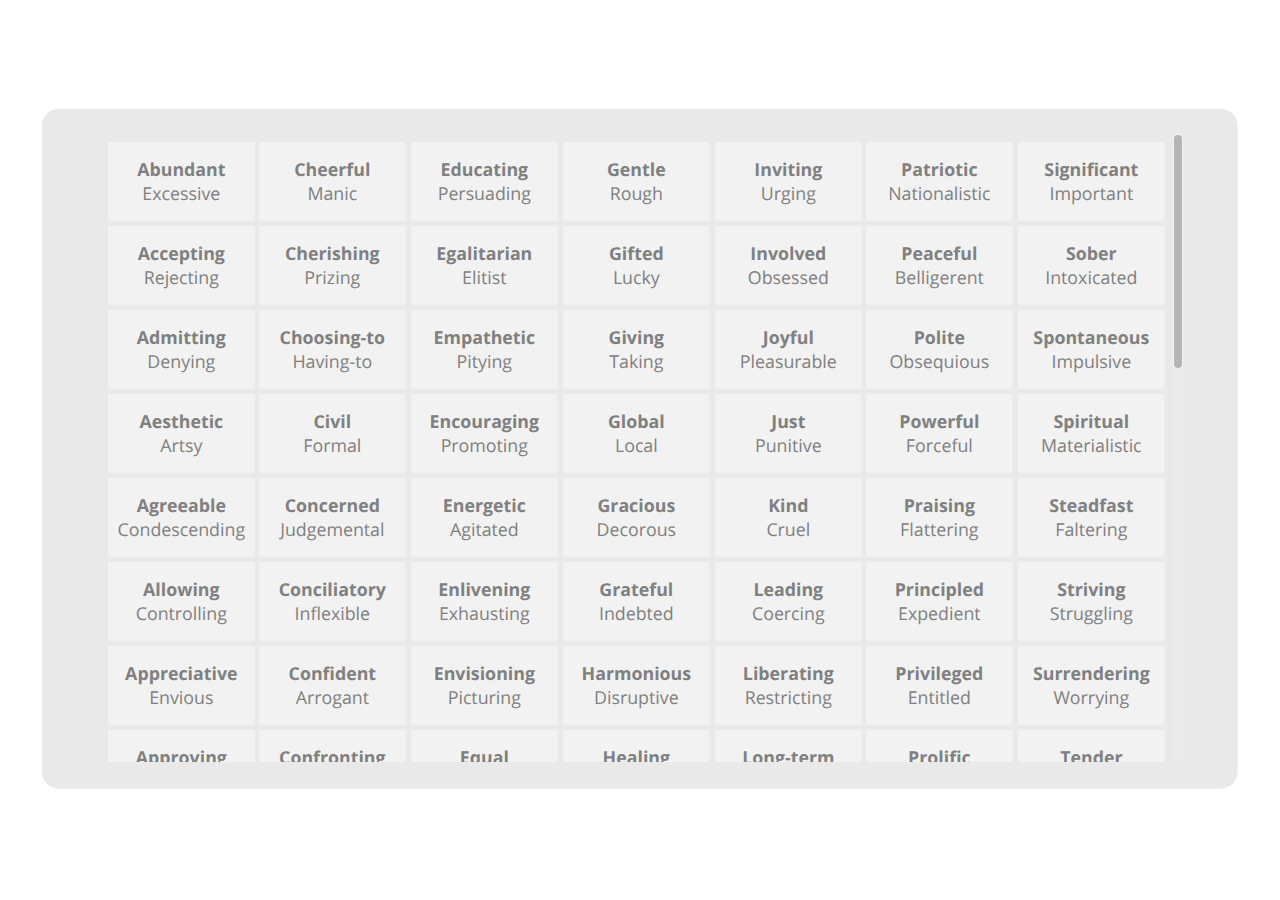
<file: index.html>
<!doctype html>
<html lang="en-US">
<head>
  <meta charset="utf-8">
  <!-- Created using Storyline 360 - http://www.articulate.com  -->
  <!-- version: 3.61.27106.0 -->
  <title>Pre-Assignment 1.4 - Exploring Power</title>
  <meta http-equiv="x-ua-compatible" content="IE=edge"/>
  <meta name="viewport" content="width=device-width,initial-scale=1,user-scalable=no,shrink-to-fit=no,minimal-ui"/>
  <meta name="apple-mobile-web-app-capable" content="yes"/>
  <style>
    html, body { height: 100%; padding: 0; margin: 0 }
    #app { height: 100%; width: 100%; }
  </style>
  
  <script>window.THREE = { };</script>
</head>
<body style="background: #FFFFFF" class="cs-HTML theme-unified">
  <!-- 360 -->
  <script>!function(e){var i=/iPhone/i,o=/iPod/i,n=/iPad/i,t=/(?=.*\bAndroid\b)(?=.*\bMobile\b)/i,d=/Android/i,s=/(?=.*\bAndroid\b)(?=.*\bSD4930UR\b)/i,b=/(?=.*\bAndroid\b)(?=.*\b(?:KFOT|KFTT|KFJWI|KFJWA|KFSOWI|KFTHWI|KFTHWA|KFAPWI|KFAPWA|KFARWI|KFASWI|KFSAWI|KFSAWA)\b)/i,r=/IEMobile/i,h=/(?=.*\bWindows\b)(?=.*\bARM\b)/i,a=/BlackBerry/i,l=/BB10/i,p=/Opera Mini/i,f=/(CriOS|Chrome)(?=.*\bMobile\b)/i,u=/(?=.*\bFirefox\b)(?=.*\bMobile\b)/i,c=new RegExp("(?:Nexus 7|BNTV250|Kindle Fire|Silk|GT-P1000)","i"),w=function(e,i){return e.test(i)},A=function(e){var A=e||navigator.userAgent,v=A.split("[FBAN");if(void 0!==v[1]&&(A=v[0]),this.apple={phone:w(i,A),ipod:w(o,A),tablet:!w(i,A)&&w(n,A),device:w(i,A)||w(o,A)||w(n,A)},this.amazon={phone:w(s,A),tablet:!w(s,A)&&w(b,A),device:w(s,A)||w(b,A)},this.android={phone:w(s,A)||w(t,A),tablet:!w(s,A)&&!w(t,A)&&(w(b,A)||w(d,A)),device:w(s,A)||w(b,A)||w(t,A)||w(d,A)},this.windows={phone:w(r,A),tablet:w(h,A),device:w(r,A)||w(h,A)},this.other={blackberry:w(a,A),blackberry10:w(l,A),opera:w(p,A),firefox:w(u,A),chrome:w(f,A),device:w(a,A)||w(l,A)||w(p,A)||w(u,A)||w(f,A)},this.seven_inch=w(c,A),this.any=this.apple.device||this.android.device||this.windows.device||this.other.device||this.seven_inch,this.phone=this.apple.phone||this.android.phone||this.windows.phone,this.tablet=this.apple.tablet||this.android.tablet||this.windows.tablet,"undefined"==typeof window)return this},v=function(){var e=new A;return e.Class=A,e};"undefined"!=typeof module&&module.exports&&"undefined"==typeof window?module.exports=A:"undefined"!=typeof module&&module.exports&&"undefined"!=typeof window?module.exports=v():"function"==typeof define&&define.amd?define("isMobile",[],e.isMobile=v()):e.isMobile=v()}(this);
    window.isMobile.apple.tablet = window.isMobile.apple.tablet ||
      (navigator.platform === 'MacIntel' && navigator.maxTouchPoints > 1);
    window.isMobile.apple.device = window.isMobile.apple.device || window.isMobile.apple.tablet;
    window.isMobile.tablet = window.isMobile.tablet || window.isMobile.apple.tablet;
    window.isMobile.any = window.isMobile.any || window.isMobile.apple.tablet;
  </script>

  <div id="focus-sink" tabindex="-1"></div>

  <div id="preso"></div>
  <script>
    window.DS = {};
    window.globals = {
      DATA_PATH_BASE: '',
      HAS_FRAME: true,
      HAS_SLIDE: true,

      lmsPresent: false,
      tinCanPresent: false,
      cmi5Present: false,
      aoSupport: false,
      scale: 'noscale',
      captureRc: false,
      browserSize: 'optimal',
      bgColor: '#FFFFFF',
      features: 'InsertSvgPicture,MultipleQuizTracking',
      themeName: 'unified',
      preloaderColor: '#8C8C8C',
      suppressAnalytics: false,
      productChannel: 'stable',
      publishSource: 'storyline',
      aid: 'aid|c28724f3-2ea8-489e-8b93-d54a4658a6c7',
      cid: '68a78617-a576-436e-9b64-c0e8eed7831b',
      playerVersion: '3.61.27106.0',
      maxIosVideoElements: 10,

      
      parseParams: function(qs) {
        if (window.globals.parsedParams != null) {
          return window.globals.parsedParams;
        }
        qs = (qs || window.location.search.substr(1)).split('+').join(' ');
        var params = {},
            tokens,
            re = /[?&]?([^=]+)=([^&]*)/g;

        while (tokens = re.exec(qs)) {
          params[decodeURIComponent(tokens[1]).trim()] =
            decodeURIComponent(tokens[2]).trim();
        }
        window.globals.parsedParams = params;
        return params;
      }

    };

    (function() {

      var classTypes = [ 'desktop', 'mobile', 'phone', 'tablet' ];

      var addDeviceClasses = function(prefix, testObj) {
        var curr, i;
        for (i = 0; i < classTypes.length; i++) {
          curr = classTypes[i];
          if (testObj[curr]) {
            document.body.classList.add(prefix + curr);
          }
        }
      };

      var params = window.globals.parseParams(),
          isDevicePreview = params.devicepreview === '1',
          isPhoneOverride = params.deviceType === 'phone' || (isDevicePreview && params.phone == '1'),
          isTabletOverride = (params.deviceType === 'tablet' || isDevicePreview) && !isPhoneOverride,
          isMobileOverride = isPhoneOverride || isTabletOverride;

      var deviceView = {
        desktop: !window.isMobile.any && !isMobileOverride,
        mobile: window.isMobile.any || isMobileOverride,
        phone: isPhoneOverride || (window.isMobile.phone && !isTabletOverride),
        tablet: isTabletOverride || window.isMobile.tablet
      };

      window.globals.deviceView = deviceView;
      window.isMobile.desktop = !window.isMobile.any;
      window.isMobile.mobile = window.isMobile.any;

      addDeviceClasses('view-', deviceView);

    })();
  </script>
  
  <script src='story_content/user.js' type=text/javascript></script>
  <div class="slide-loader"></div>

  <script>
    var doc = document, loader = doc.body.querySelector('.slide-loader'); [ 1, 2, 3 ].forEach(function(n) { var d = doc.createElement('div'); d.style.backgroundColor = window.globals.preloaderColor; d.classList.add('mobile-loader-dot'); d.classList.add('dot' + n); loader.appendChild(d); });
  </script>

  <div class="mobile-load-title-overlay" style="display: none">
    <div class="mobile-load-title">Pre-Assignment 1.4 - Exploring Power</div>
  </div>

  <div class="mobile-chrome-warning"></div>

  <script>
    
    if (window.autoSpider && window.vInterfaceObject) {
      document.querySelector('.mobile-load-title-overlay').style.display = 'none';
    }
  </script>

  

  <link rel="stylesheet" href="html5/data/css/output.min.css" data-noprefix/>
</body>
<script src="html5/lib/scripts/bootstrapper.min.js"></script>
</html>
</file>
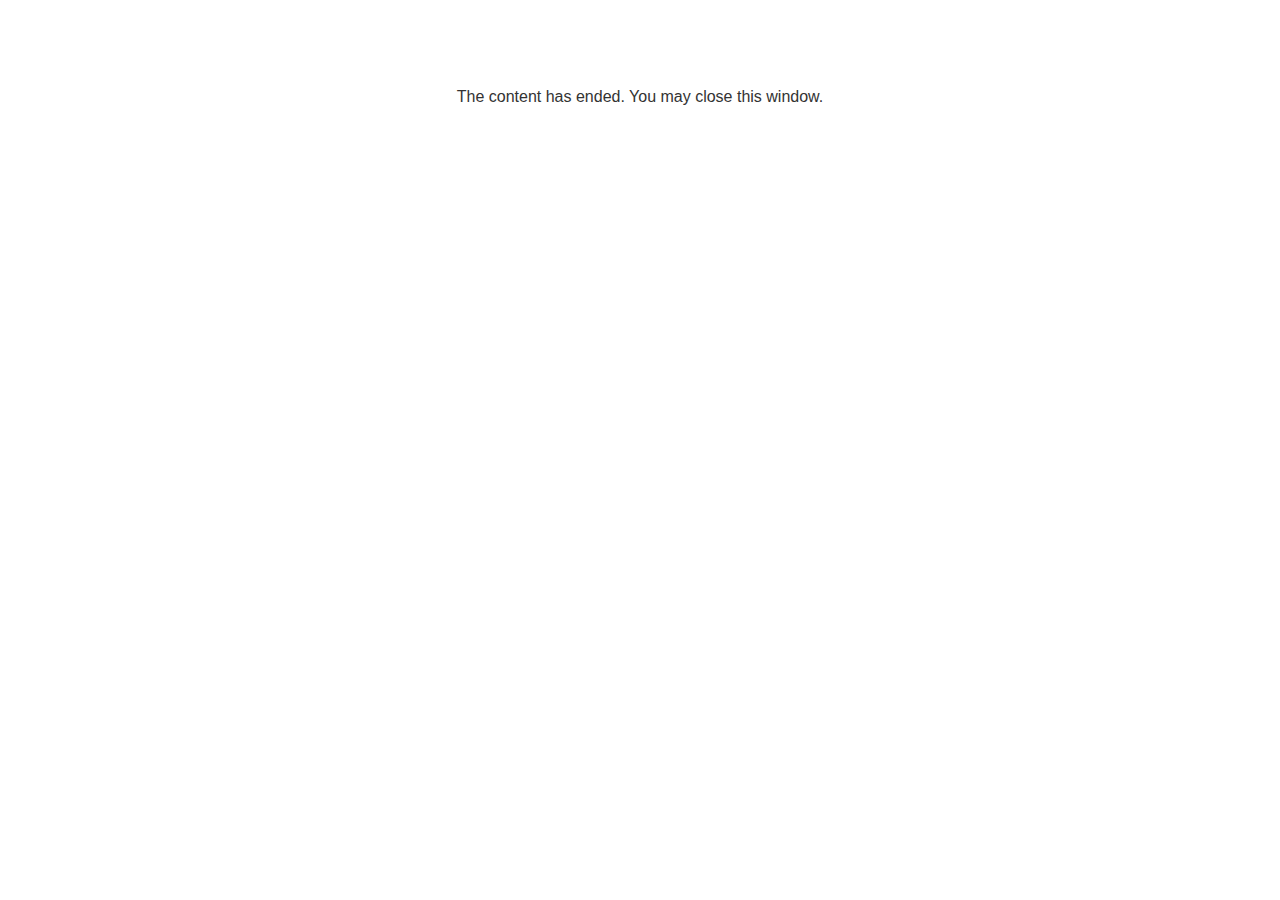
<file: lms/goodbye.html>
<!doctype html>
<html>
<body style="background-color: #ffffff;">

<p role="alert" style="color: #333333;font-family: Lato, articulate, tahoma, arial;font-size: medium;text-align: center;">
<br><br><br><br>
The content has ended. You may close this window.
</p>

</body>
</html>
</file>
<file: html5/data/css/output.min.css>
@font-face {
  font-family: 'LatoBold Charset1_ BoldADA38478';
  src: url('[data-uri]');
  font-style: normal;
  font-weight: normal;
}
@font-face {
  font-family: 'Lato Charset1_ 6JjLVLEB0E9F5D7C';
  src: url('[data-uri]');
  font-style: normal;
  font-weight: normal;
}
@font-face {
  font-family: 'Open SansBold CharsBold3E2DCC4C';
  src: url('[data-uri]');
  font-style: normal;
  font-weight: normal;
}
@font-face {
  font-family: 'Open Sans Charset1_ 5wqD22DADB9';
  src: url('[data-uri]');
  font-style: normal;
  font-weight: normal;
}
@font-face {
  font-family: 'Open Sans Charset0_v9TY33EDE6F2';
  src: url('[data-uri]');
  font-style: normal;
  font-weight: normal;
}
@font-face {
  font-family: 'Open SansBold CharsBoldE47A47C6';
  src: url('[data-uri]');
  font-style: normal;
  font-weight: normal;
}
.cs-HTML {
  background: rgba(255, 255, 255, 1);
}
.cs-npnxnanbnsnfns00000000001 .cs-infopanel  {
  box-shadow: 0 1px 0 rgba(0, 0, 0, 0);
  background: rgba(255, 255, 255, 1);
}
.cs-npnxnanbnsnfns00000000001 .cs-infopanel .cs-link {
  color: rgba(88, 88, 88, 1);
}
.cs-npnxnanbnsnfns00000000001 .cs-infopanel .cs-link:hover {
  color: rgba(255, 255, 255, 1);
}
.cs-npnxnanbnsnfns00000000001 .cs-infopanel .cs-name {
  color: rgba(68, 68, 68, 1);
}
.cs-npnxnanbnsnfns00000000001 .cs-infopanel .cs-title {
  color: rgba(153, 153, 153, 1);
}
.cs-npnxnanbnsnfns00000000001 .cs-infopanelpopup  {
  box-shadow: 0 1px 0 rgba(0, 0, 0, 0);
  background: rgba(0, 0, 0, 0);
}
.cs-npnxnanbnsnfns00000000001 .cs-infopanelpopup .cs-link {
  color: rgba(255, 0, 0, 1);
}
.cs-npnxnanbnsnfns00000000001 .cs-infopanelpopup .cs-link:hover {
  color: rgba(255, 255, 255, 1);
}
.cs-npnxnanbnsnfns00000000001 .cs-infopanelpopup .cs-name {
  color: rgba(255, 255, 255, 1);
}
.cs-npnxnanbnsnfns00000000001 .cs-infopanelpopup .cs-bio {
  color: rgba(88, 88, 88, 1);
}
.cs-npnxnanbnsnfns00000000001 .cs-timer  {
  color: rgba(88, 88, 88, 1);
}
.cs-npnxnanbnsnfns00000000001 .cs-duration stop:first-child {
  stop-color: rgba(220, 220, 220, 1);
}
.cs-npnxnanbnsnfns00000000001 .cs-duration stop:last-child {
  stop-color: rgba(220, 220, 220, 1);
}
.cs-npnxnanbnsnfns00000000001 .cs-elapsed stop:first-child {
  stop-color: rgba(254, 227, 71, 1);
}
.cs-npnxnanbnsnfns00000000001 .cs-elapsed stop:last-child {
  stop-color: rgba(254, 227, 71, 1);
}
.cs-npnxnanbnsnfns00000000001 .cs-timer .cs-pie .cs-innerstroke {
  stroke: rgba(199, 199, 199, 1);
}
.cs-npnxnanbnsnfns00000000001 .cs-timer .cs-pie .cs-innerborder {
  stroke: rgba(255, 255, 255, 1);
}
.cs-npnxnanbnsnfns00000000001 .cs-window  {
  box-shadow: 0 8px 5px rgba(0, 0, 0, 0.2);
  border-color: rgba(49, 99, 0, 1);
  background: rgba(250, 250, 250, 1);
  color: rgba(70, 70, 70, 1);
}
.cs-npnxnanbnsnfns00000000001 .cs-window .cs-diva {
  border-color: rgba(0, 0, 0, 0);
}
.cs-npnxnanbnsnfns00000000001 .cs-window .cs-divb {
  border-color: rgba(0, 0, 0, 0);
}
.cs-npnxnanbnsnfns00000000001 .cs-editor .cs-editor-slide {
  color: rgba(255, 255, 255, 1);
}
.cs-npnxnanbnsnfns00000000001 .cs-editor .cs-editor-html {
  color: rgba(70, 70, 70, 1);
}
.cs-npnxnanbnsnfns00000000001 .cs-editor .cs-editor-button {
  text-shadow: 0 1px 0 rgba(0, 0, 0, 0);
  color: rgba(255, 255, 255, 1);
  border-color: rgba(33, 68, 0, 1);
  background: rgba(60, 124, 0, 1);
}
.cs-npnxnanbnsnfns00000000001 .cs-editor .cs-editor-button:hover {
  background: rgba(66, 142, 0, 1);
}
.cs-npnxnanbnsnfns00000000001 .cs-editor .cs-editor-button:active {
  background: rgba(46, 93, 0, 1);
}
.cs-npnxnanbnsnfns00000000001 .cs-listitem  {
  color: rgba(70, 70, 70, 1);
  border-color: none;
  border: 1px solid transparent;
}
.cs-npnxnanbnsnfns00000000001 .cs-listitem:hover {
  background: rgba(0, 0, 0, 0.05);
  border-color: rgba(142, 143, 142, 1) !important;
  border-width: 1px;
  border-radius: 2px;
  border-style: solid;
  box-sizing: border-box;
}
.cs-npnxnanbnsnfns00000000001 .cs-listitem.hover {
  background: rgba(0, 0, 0, 0.05);
  border-color: rgba(142, 143, 142, 1) !important;
  border-width: 1px;
  border-radius: 2px;
  border-style: solid;
  box-sizing: border-box;
}
.cs-npnxnanbnsnfns00000000001 .cs-glossary  {
  color: rgba(70, 70, 70, 1);
}
.cs-npnxnanbnsnfns00000000001 .cs-glossary .cs-scrolling-panel {
  background: rgba(0, 0, 0, 0);
}
.cs-npnxnanbnsnfns00000000001 .cs-glossary .cs-term.cs-selected .cs-choice-list-trigger {
  color: rgba(255, 255, 255, 1);
  background: rgba(255, 255, 255, 1);
}
.cs-npnxnanbnsnfns00000000001 .cs-glossary .cs-term.cs-selected .cs-choice-list-trigger:focus {
  color: rgba(255, 255, 255, 1);
  background: rgba(255, 255, 255, 1);
}
.cs-npnxnanbnsnfns00000000001 .cs-glossary .cs-term:hover .cs-choice-list-trigger {
  background: rgba(70, 70, 70, 1);
}
.cs-npnxnanbnsnfns00000000001 .cs-glossary .cs-term.hover .cs-choice-list-trigger {
  background: rgba(70, 70, 70, 1);
}
.cs-npnxnanbnsnfns00000000001 .cs-glossary .cs-term .cs-choice-list-trigger:focus {
  background: rgba(70, 70, 70, 1);
}
.cs-npnxnanbnsnfns00000000001 .cs-glossary .cs-diva {
  border-color: rgba(0, 0, 0, 0);
}
.cs-npnxnanbnsnfns00000000001 .cs-glossary .cs-divb {
  border-color: rgba(0, 0, 0, 0);
}
.cs-npnxnanbnsnfns00000000001 .cs-glossary .cs-divc {
  border-color: rgba(0, 0, 0, 0);
}
.cs-npnxnanbnsnfns00000000001 .cs-glossary .cs-heading {
  color: rgba(44, 47, 48, 1);
  font-weight: 700;
}
.note-content p span {
  color: rgba(70, 70, 70, 1);
  line-height: 1.4em;
  font-size: 103.769%;
}
.cs-npnxnanbnsnfns00000000001 .cs-resource .cs-separator {
  border-color: rgba(0, 0, 0, 0);
}
.cs-npnxnanbnsnfns00000000001 .cs-outline  {
  color: rgba(45, 45, 45, 1);
}
.cs-npnxnanbnsnfns00000000001 .cs-outline .cs-diva {
  border-color: rgba(0, 0, 0, 0);
}
.cs-npnxnanbnsnfns00000000001 .cs-outline .cs-divb {
  border-color: rgba(0, 0, 0, 0);
}
.cs-npnxnanbnsnfns00000000001 .cs-outline .cs-divc {
  border-color: rgba(0, 0, 0, 0);
}
.cs-npnxnanbnsnfns00000000001 .cs-outline .cs-search-filter:hover {
  color: rgba(0, 0, 0, 0);
}
.cs-npnxnanbnsnfns00000000001 .cs-outline .cs-search-filter.hover {
  color: rgba(0, 0, 0, 0);
}
.cs-npnxnanbnsnfns00000000001 .cs-transcript  {
  color: rgba(255, 255, 255, 1);
}
.cs-npnxnanbnsnfns00000000001 .cs-transcript .cs-div {
  border-color: rgba(0, 0, 0, 0);
}
.cs-npnxnanbnsnfns00000000001 .cs-tabs:not(.topmenu-item) {
  color: rgba(39, 43, 44, 1);
}
.cs-npnxnanbnsnfns00000000001 .cs-tabs .cs-inner-button:not(.topmenu-item) {
  text-shadow: 0 1px 0 rgba(0, 0, 0, 0);
}
.cs-npnxnanbnsnfns00000000001 .cs-tabs:hover:not(.topmenu-item) {
  color: rgba(39, 43, 44, 1);
}
.cs-npnxnanbnsnfns00000000001 .cs-tabs.cs-selected {
  background: rgba(0, 0, 0, 0);
  color: rgba(39, 43, 44, 1);
}
.cs-npnxnanbnsnfns00000000001 .cs-seekcontrol  {
  background: rgba(0, 0, 0, 0);
  border-color: rgba(0, 0, 0, 0);
}
.cs-npnxnanbnsnfns00000000001 .cs-seekcontrol .cs-button:hover .cs-icon {
  fill: rgba(255, 255, 255, 1);
}
.cs-npnxnanbnsnfns00000000001 .cs-seekcontrol .cs-button.hover .cs-icon {
  fill: rgba(255, 255, 255, 1);
}
.cs-npnxnanbnsnfns00000000001 .cs-seekcontrol .cs-button .cs-icon-shadow {
  fill: rgba(0, 0, 0, 0);
}
.cs-npnxnanbnsnfns00000000001 .cs-seekcontrol .cs-button .cs-icon {
  fill: rgba(140, 140, 140, 1);
}
.cs-npnxnanbnsnfns00000000001 .cs-seekcontrol .cs-seek .cs-fill {
  background: rgba(255, 255, 255, 0.6);
}
.cs-npnxnanbnsnfns00000000001 .cs-seekcontrol .cs-seek {
  background: rgba(142, 143, 142, 1);
  border-color: rgba(0, 0, 0, 0);
}
.cs-npnxnanbnsnfns00000000001 .cs-searchinput .cs-input {
  color: rgba(70, 70, 70, 1);
  border-color: rgba(0, 0, 0, 0);
  background: rgba(0, 0, 0, 0.05);
}
.cs-npnxnanbnsnfns00000000001 .cs-searchinput .cs-input:focus {
  color: rgba(44, 47, 48, 1);
  background: rgba(41, 41, 41, 1);
}
.cs-npnxnanbnsnfns00000000001 .cs-searchinput .cs-input:hover {
  box-shadow: inset 0 0 1px 0 rgba(69, 126, 19, 0);
}
.cs-npnxnanbnsnfns00000000001 .cs-searchinput .cs-input.hover {
  box-shadow: inset 0 0 1px 0 rgba(69, 126, 19, 0);
}
.cs-npnxnanbnsnfns00000000001 .cs-searchinput .cs-button .cs-icon {
  fill: rgba(88, 88, 88, 1);
}
.cs-npnxnanbnsnfns00000000001 .cs-searchinput .cs-button:hover {
  fill: rgba(63, 133, 0, 1);
}
.cs-npnxnanbnsnfns00000000001 .cs-searchinput .cs-button.hover {
  fill: rgba(63, 133, 0, 1);
}
.cs-npnxnanbnsnfns00000000001 .cs-menu  {
  box-shadow: 0 1px 0 rgba(0, 0, 0, 0);
  background: rgba(250, 250, 250, 1);
}
.cs-npnxnanbnsnfns00000000001 .cs-topmenu-item.active .cs-tab {
  background: rgba(250, 250, 250, 1);
}
.cs-npnxnanbnsnfns00000000001 .cs-logo  {
  box-shadow: 0 1px 0 rgba(37, 75, 0, 1);
  background: rgba(255, 255, 255, 0);
}
.cs-npnxnanbnsnfns00000000001 .cs-checkbox  {
  color: rgba(255, 255, 255, 1);
}
.cs-npnxnanbnsnfns00000000001 .cs-checkbox:hover {
  border-color: rgba(175, 221, 130, 1);
}
.cs-npnxnanbnsnfns00000000001 .cs-checkbox.hover {
  border-color: rgba(175, 221, 130, 1);
}
.cs-npnxnanbnsnfns00000000001 .cs-checkbox .cs-box {
  color: rgba(255, 255, 255, 1);
  border-color: rgba(42, 83, 0, 1);
}
.cs-npnxnanbnsnfns00000000001 .cs-checkbox .cs-box:checked::after {
  color: rgba(43, 196, 0, 1);
}
.cs-npnxnanbnsnfns00000000001 .cs-button  {
  text-shadow: 0 1px 0 rgba(0, 0, 0, 0);
  color: rgba(88, 88, 88, 1);
  border-color: rgba(0, 0, 0, 0);
  background: rgba(0, 0, 0, 0);
  box-shadow: 0 1px 0 rgba(0, 0, 0, 0);
}
.cs-npnxnanbnsnfns00000000001 .cs-button .cs-icon {
  fill: rgba(88, 88, 88, 1);
}
.cs-npnxnanbnsnfns00000000001 .cs-button .cs-icon-shadow {
  fill: rgba(0, 0, 0, 0);
}
.cs-npnxnanbnsnfns00000000001 .cs-button:hover {
  background: rgba(39, 43, 44, 1);
}
.cs-npnxnanbnsnfns00000000001 .cs-button.hover {
  background: rgba(39, 43, 44, 1);
}
.cs-npnxnanbnsnfns00000000001 .cs-button:active {
  background: rgba(0, 0, 0, 0);
}
.cs-npnxnanbnsnfns00000000001 .cs-button.cs-disabled:hover {
  background: rgba(0, 0, 0, 0);
}
.cs-npnxnanbnsnfns00000000001 .cs-button.cs-disabled.hover {
  background: rgba(0, 0, 0, 0);
}
.cs-npnxnanbnsnfns00000000001 .cs-button.cs-disabled:active {
  background: rgba(0, 0, 0, 0);
}
.cs-npnxnanbnsnfns00000000001 .cs-button.cs-volume:hover {
  background: rgba(0, 0, 0, 0);
}
.cs-npnxnanbnsnfns00000000001 .cs-button.cs-volume.hover {
  background: rgba(0, 0, 0, 0);
}
.cs-npnxnanbnsnfns00000000001 .cs-button.cs-volume:active {
  background: rgba(0, 0, 0, 0);
}
.cs-npnxnanbnsnfns00000000001.cs-base  {
  color: rgba(88, 88, 88, 1);
  border-color: rgba(255, 255, 255, 0);
  background: rgba(255, 255, 255, 1);
}
.cs-npnxnanbnsnfns00000000001.cs-base .cs-separator .cs-diva {
  background: rgba(250, 250, 250, 1);
}
.cs-npnxnanbnsnfns00000000001.cs-base .cs-separator .cs-divb {
  background: rgba(0, 0, 0, 0);
}
.cs-npnxnanbnsnfns00000000001.cs-base .cs-topmenu-item.active .cs-tab {
  border-color: rgba(250, 250, 250, 1);
}
.cs-npnxnanbnsnfns00000000001.cs-base .cs-topmenu-item.active .cs-panel {
  border-color: rgba(250, 250, 250, 1);
}
.cs-npnxnanbnsnfns00000000001.cs-base .cs-left {
  background: rgba(250, 250, 250, 1);
}
.cs-npnxnanbnsnfns00000000001.cs-base .cs-area-primary .cs-slide-container {
  background: rgba(255, 255, 255, 1);
}
.cs-npnxnanbnsnfns00000000001.cs-base.cs-custom-theme .cs-brandhighlight-bg {
  background: rgba(72, 147, 184, 1) !important;
}
.cs-npnxnanbnsnfns00000000001.cs-base.cs-custom-theme .cs-brandhighlight-secondary-bg {
  background: rgba(72, 147, 184, 1) !important;
}
.cs-npnxnanbnsnfns00000000001.cs-base.cs-custom-theme .cs-brandhighlight-border {
  border-color: rgba(72, 147, 184, 1) !important;
}
.cs-npnxnanbnsnfns00000000001.cs-base.cs-custom-theme .cs-brandhighlight-text {
  color: rgba(72, 147, 184, 1) !important;
}
.cs-npnxnanbnsnfns00000000001.cs-base.cs-custom-theme .cs-brandhighlight-fill {
  fill: rgba(72, 147, 184, 1) !important;
}
.cs-npnxnanbnsnfns00000000001.cs-base.cs-custom-theme .cs-listitem.cs-selected {
  background-color: rgba(0, 0, 0, 0.05) !important;
}
.cs-npnxnanbnsnfns00000000001 .cs-volume::-moz-range-thumb {
  border-color: rgba(43, 85, 0, 1);
  box-shadow: inset 0 0 1px 0 rgba(43, 85, 0, 1);
  background: rgba(255, 255, 255, 1);
}
.cs-npnxnanbnsnfns00000000001 .cs-volume::-ms-thumb {
  border-color: rgba(43, 85, 0, 1);
  box-shadow: inset 0 0 1px 0 rgba(43, 85, 0, 1);
  background: rgba(255, 255, 255, 1);
}
.cs-npnxnanbnsnfns00000000001 .cs-volume::-webkit-slider-thumb {
  border-color: rgba(43, 85, 0, 1);
  box-shadow: inset 0 0 1px 0 rgba(43, 85, 0, 1);
  background: rgba(255, 255, 255, 1);
}
.cs-npnxnanbnsnfns00000000001 .cs-volume::-moz-range-track {
  border-color: rgba(66, 140, 1, 1);
  background: rgba(142, 143, 142, 1);
}
.cs-npnxnanbnsnfns00000000001 .cs-volume::-ms-track {
  border-color: rgba(66, 140, 1, 1);
  background: rgba(142, 143, 142, 1);
}
.cs-npnxnanbnsnfns00000000001 .cs-volume::-webkit-slider-runnable-track {
  border-color: rgba(66, 140, 1, 1);
  background: rgba(142, 143, 142, 1);
}
body.show-focus .tab-focus-box {
  box-shadow: 0 0 0 1px rgba(255, 255, 0, 1), 0 0 0 3px rgba(0, 32, 96, 1), 0 0 5px 5px rgba(255, 255, 0, 1);
  border-color: transparent;
  outline: 2px transparent solid;
}
.skipnav {
  box-shadow: 0 0 0 1px rgba(255, 255, 0, 1), 0 0 0 3px rgba(0, 32, 96, 1), 0 0 5px 5px rgba(255, 255, 0, 1);
  border-color: transparent;
  outline: 2px transparent solid;
}
.cs-npnxnanbnsnfns00000000001 .cs-listitem:hover {
  color: none;
}
.cs-npnxnanbnsnfns00000000001 .cs-listitem.hover {
  color: none;
}
.cs-npnxnanbnsnfns00000000001 .cs-listitem.cs-viewed {
  color: #464646;
}
.cs-npnxnanbnsnfns00000000001 .cs-listitem {
  color: #464646;
}
.cs-npnxnanbnsnfns00000000001 .cs-listitem:hover .cs-icon-carrot * {
  fill: none;
}
.cs-npnxnanbnsnfns00000000001 .cs-listitem.hover .cs-icon-carrot * {
  fill: none;
}
.cs-npnxnanbnsnfns00000000001 .cs-listitem .cs-icon-carrot {
  color: none;
  top: calc(3px);
}
.cs-npnxnanbnsnfns00000000001 .cs-listitem .cs-icon-carrot .cs-shadow {
  color: #2C2F30;
}
.cs-npnxnanbnsnfns00000000001 .item-collapsible .is-scene {
  color: #2C2F30 !important;
  font-weight: 700;
}
.cs-npnxnanbnsnfns00000000001 .is-scene .cs-icon-carrot * {
  color: #2C2F30 !important;
  font-weight: 700;
}
.cs-npnxnanbnsnfns00000000001 .is-scene:not(.outline-links-collapse) > a {
  color: #2C2F30;
}
.cs-npnxnanbnsnfns00000000001 .is-scene:not(.outline-links-collapse) .cs-icon-carrot * {
  fill: none !important;
  color: #2C2F30 !important;
}
.cs-npnxnanbnsnfns00000000001 .tabs, .cs-npnxnanbnsnfns00000000001 .cs-logo {
  border-bottom: 1px solid rgba(142, 143, 142, 1);
}
.cs-npnxnanbnsnfns00000000001 .area-secondary-wrapper:after {
  background-image: url('[data-uri]');
  background-size: 100%;
}
.cs-npnxnanbnsnfns00000000001 .panel-footer {
  background: #FAFAFA;
}
.cs-npnxnanbnsnfns00000000001 #outline-search {
  background: rgba(0, 0, 0, 0.05);
  border-color: rgba(142, 143, 142, 1);
  border-width: 1px;
  border-style: solid;
}
.cs-npnxnanbnsnfns00000000001 .topmenu-panel #outline-search {
  background: #EAEAEA;
}
.cs-npnxnanbnsnfns00000000001 .search-icon circle, .cs-npnxnanbnsnfns00000000001 .search-icon path {
  stroke: #585858;
}
.cs-npnxnanbnsnfns00000000001 #outline-search input[type   =search] {
  color: #2C2F30;
}
.cs-npnxnanbnsnfns00000000001 #outline-search ::-webkit-input-placeholder {
  color: #464646 !important;
}
.cs-npnxnanbnsnfns00000000001 #outline-search :-ms-input-placeholder {
  color: #464646 !important;
}
.cs-npnxnanbnsnfns00000000001 #outline-search ::-moz-placeholder {
  color: #464646 !important;
  opacity: 1;
}
.cs-npnxnanbnsnfns00000000001 .cs-topmenu-item.active, body:not(.is-touchable-tablet) .cs-npnxnanbnsnfns00000000001 .cs-topmenu-item:hover {
  color: #272B2C;
}
.cs-npnxnanbnsnfns00000000001 .cs-topmenu-item.button-tapped {
  color: #272B2C;
}
.cs-npnxnanbnsnfns00000000001 .cs-topmenu-item.active .cs-tab, .cs-npnxnanbnsnfns00000000001 .cs-topmenu-item .cs-tab {
  background: transparent !important;
  border: none !important;
}
.cs-npnxnanbnsnfns00000000001 .top-tabs-drop-icon div {
  background: #585858;
}
.cs-npnxnanbnsnfns00000000001 .cs-panel.topmenu-panel .panel-content, .cs-npnxnanbnsnfns00000000001 .top-tabs-drop {
  background: #FAFAFA;
}
.cs-npnxnanbnsnfns00000000001 .cs-topmenu-item.active .cs-panel {
  background: #FAFAFA;
}
.cs-npnxnanbnsnfns00000000001 .cs-menu.topmenu-panel, .cs-npnxnanbnsnfns00000000001 .top-tabs-drop {
  border: 1px solid rgba(250, 250, 250, 1) !important;
  border-radius: 3px;
}
.cs-npnxnanbnsnfns00000000001 .resources .resources-list a:hover {
  background: rgba(0, 0, 0, 0.05);
}
body:not(.is-touchable-tablet) .cs-npnxnanbnsnfns00000000001 .resources .resources-list a:hover {
  background: rgba(0, 0, 0, 0.05);
}
.cs-npnxnanbnsnfns00000000001 .resources .resources-list a.hover {
  background: rgba(0, 0, 0, 0.05);
}
body:not(.is-touchable-tablet) .cs-npnxnanbnsnfns00000000001 .resources .resources-list a.hover {
  background: rgba(0, 0, 0, 0.05);
}
.cs-npnxnanbnsnfns00000000001 .resources .resources-list a.button-tapped {
  background: rgba(0, 0, 0, 0.05);
}
.cs-npnxnanbnsnfns00000000001 .cs-icon path, .cs-npnxnanbnsnfns00000000001 .cs-icon rect, .cs-npnxnanbnsnfns00000000001 .cs-icon polygon, .cs-npnxnanbnsnfns00000000001 .menu-icon-wrapper.menu-icon-wrapper-hover path {
  fill: #585858;
}
.cs-npnxnanbnsnfns00000000001 .cs-icon .icon-stroke-only {
  fill: none !important;
  stroke: #585858 !important;
}
body:not(.is-touchable-tablet) .cs-npnxnanbnsnfns00000000001 .cs-button:hover .cs-icon path, body:not(.is-touchable-tablet) .cs-npnxnanbnsnfns00000000001 .cs-button:hover .cs-icon rect, body:not(.is-touchable-tablet) .cs-npnxnanbnsnfns00000000001 .cs-button:hover .cs-icon polygon {
  fill: #272B2C;
}
body:not(.is-touchable-tablet) .cs-npnxnanbnsnfns00000000001 .cs-tabs:hover .search-icon circle, body:not(.is-touchable-tablet) .cs-npnxnanbnsnfns00000000001 .cs-tabs:hover .search-icon path {
  stroke: #272B2C;
}
.cs-npnxnanbnsnfns00000000001 .cs-button.button-tapped .cs-icon path, .cs-npnxnanbnsnfns00000000001 .cs-button.button-tapped .cs-icon rect, .cs-npnxnanbnsnfns00000000001 .cs-button.button-tapped .cs-icon polygon {
  fill: #272B2C;
}
body:not(.is-touchable-tablet) .cs-npnxnanbnsnfns00000000001 .cs-button:hover .cs-icon .icon-stroke-only {
  fill: none !important;
  stroke: #272B2C !important;
}
.cs-npnxnanbnsnfns00000000001 .cs-button:button-tapped .cs-icon .icon-stroke-only {
  fill: none !important;
  stroke: #272B2C !important;
}
.cs-npnxnanbnsnfns00000000001 .menu-icon-wrapper.menu-icon-wrapper-hover svg path {
  fill: #272B2C;
}
.floating-sidebar:not(.sidebar-closed) .cs-npnxnanbnsnfns00000000001 #hamburger .menu-icon-wrapper svg path {
  fill: #BABBBA;
}
.floating-sidebar:not(.sidebar-closed) .cs-npnxnanbnsnfns00000000001 #hamburger .menu-icon-wrapper.menu-icon-wrapper-hover svg path {
  fill: #F8F8F8;
}
.cs-npnxnanbnsnfns00000000001 .volume .btn:before {
  background-image: url('[data-uri]');
}
.cs-npnxnanbnsnfns00000000001 .volume-track {
  background: #8E8F8E;
}
.cs-npnxnanbnsnfns00000000001 .volume-icon circle {
  stroke: #585858;
}
.cs-npnxnanbnsnfns00000000001 .cs-settings > .settings-panel {
  background: #FAFAFA;
  border: 1px solid rgba(250, 250, 250, 1) !important;
  border-radius: 3px;
}
.cs-npnxnanbnsnfns00000000001 .cs-settings > .panel-down-arrow {
  fill: #FAFAFA;
}
.cs-npnxnanbnsnfns00000000001 .switch-toggle .border {
  stroke: #919191;
}
.cs-npnxnanbnsnfns00000000001 .switch-toggle .thumb-off .thumb {
  fill: #585858;
}
.cs-npnxnanbnsnfns00000000001 .switch-toggle .thumb-on .track {
  fill: rgba(72, 147, 184, 0.3);
}
.cs-npnxnanbnsnfns00000000001 .switch-toggle .thumb-off .track {
  fill: rgba(233, 233, 233, 1);
}
.cs-npnxnanbnsnfns00000000001 .switch-label {
  color: #464646;
}
.cs-npnxnanbnsnfns00000000001 .cs-panel .scrollarea-btn:after {
  background: rgba(88, 88, 88, 0.8);
}
.scrollarea-scrollbar:hover .scrollarea-btn:after, .scrollarea-scrollbar.highlight-scrollbar .scrollarea-btn:after {
  background: rgba(88, 88, 88, 0.8);
}
.floating-sidebar .sidebar-overlay {
  background: rgba(0, 0, 0, 0.85);
}
.cs-npnxnanbnsnfns00000000001 .overlay-message {
  background: rgba(0, 0, 0, 0.85);
}
.cs-npnxnanbnsnfns00000000001 .top-ui-bg, .cs-npnxnanbnsnfns00000000001 .bottom-ui-bg, .cs-npnxnanbnsnfns00000000001 .right-ui-bg, .cs-npnxnanbnsnfns00000000001 .left-ui-bg {
  background: rgba(255, 255, 255, 0.8);
}
.cs-npnxnanbnsnfns00000000001 .circle-progress-bg {
  fill: #FFFFFF;
}
.cs-npnxnanbnsnfns00000000001 .circle-progress-well {
  fill: #8E8F8E;
}
.cs-npnxnanbnsnfns00000000001 .circle-progress-pie {
  stroke: #8E8F8E;
}
.cs-npnxnanbnsnfns00000000001 .lightbox .option-pane {
  background: rgba(255, 255, 255, 0.8);
}
.cs-npnxnanbnsnfns00000000001 .lightbox .option-pane:before {
  background: #FFFFFF;
}
.cs-npnxnanbnsnfns00000000001 .message-window {
  background: #FAFAFA;
  border: 1px solid rgba(250, 250, 250, 1) !important;
  border-radius: 3px;
}
.cs-npnxnanbnsnfns00000000001 .message-window-header p, .cs-npnxnanbnsnfns00000000001 .message-window-text {
  color: #464646;
}
.cs-npnxnanbnsnfns00000000001 .message-window-header p {
  border-bottom: 1px solid rgba(70, 70, 70, 1);
}
.cs-npnxnanbnsnfns00000000001 .message-window button.slide-object-button {
  border: 1px solid rgba(70, 70, 70, 1) !important;
}
.cs-npnxnanbnsnfns00000000001 .message-window button.slide-object-button:hover {
  background: rgba(0, 0, 0, 0.05) !important;
}
.message-window .slide-object-button tspan, .message-window .slide-object-button-text tspan {
  fill: #464646 !important;
}
body:not(.is-touchable-tablet) .cs-npnxnanbnsnfns00000000001 .cs-button:hover .text {
  color: #272B2C;
}
.cs-npnxnanbnsnfns00000000001 .cs-button.button-tapped .text {
  color: #272B2C;
}
.cs-npnxnanbnsnfns00000000001.cs-base {
  background: #FFFFFF;
}
.cs-npnxnanbnsnfns00000000001 .cs-menu {
  background: transparent;
}
.cs-npnxnanbnsnfns00000000001 .progress-bar .progress-bar-fill:after {
  background: #4893B8 !important;
}
.cs-npnxnanbnsnfns00000000001 .volume-dot {
  background: #4893B8 !important;
}
.fn-npnxnanbsnfns00000000001 {
  font-family: 'Lato22AB4CAF';
  -webkit-font-variant-ligatures: no-common-ligatures;
  font-variant-ligatures: no-common-ligatures;
}
.fn-pxabnsnfns00000000001 {
  font-family: 'Lato22AB4CAF';
  -webkit-font-variant-ligatures: no-common-ligatures;
  font-variant-ligatures: no-common-ligatures;
}
.fn-npxnabnsnfns00000000001 {
  font-family: 'Lato22AB4CAF';
  -webkit-font-variant-ligatures: no-common-ligatures;
  font-variant-ligatures: no-common-ligatures;
}
.fn-npnxnanbnsnfns00000000001 {
  font-family: 'Lato22AB4CAF';
  -webkit-font-variant-ligatures: no-common-ligatures;
  font-variant-ligatures: no-common-ligatures;
}
.fn-pxabnsnfns00000000000 {
  font-family: 'Lato22AB4CAF';
  -webkit-font-variant-ligatures: no-common-ligatures;
  font-variant-ligatures: no-common-ligatures;
}
@font-face {
  font-family: 'Lato22AB4CAF';
  src: url('[data-uri]');
  font-style: normal;
  font-weight: bold;
}
@font-face {
  font-family: 'Lato22AB4CAF';
  src: url('[data-uri]');
  font-style: normal;
  font-weight: normal;
}
.cs-InvalidPromptSlide .cs-5mwHgEQMTd1-InvalidPromptSlide-btn0 {
  color: rgba(255, 255, 255, 1);
  border-color: rgba(33, 68, 0, 1);
  background: rgba(60, 124, 0, 1);
  text-shadow: 0 1px 0 rgba(0, 0, 0, 0);
}
.cs-InvalidPromptSlide .cs-5mwHgEQMTd1-InvalidPromptSlide-btn0 .cs-html {
  color: rgba(70, 70, 70, 1);
}
.cs-InvalidPromptSlide .cs-5mwHgEQMTd1-InvalidPromptSlide-btn0 .cs-slide {
  border-color: rgba(255, 255, 255, 1);
}
.cs-InvalidPromptSlide .cs-5mwHgEQMTd1-InvalidPromptSlide-btn0:hover {
  background: rgba(66, 142, 0, 1);
}
.cs-InvalidPromptSlide .cs-5mwHgEQMTd1-InvalidPromptSlide-btn0:active {
  background: rgba(46, 93, 0, 1);
}
.cs-PrintPromptSlide .cs-5mwHgEQMTd1-PrintPromptSlide-btn0 {
  color: rgba(255, 255, 255, 1);
  border-color: rgba(33, 68, 0, 1);
  background: rgba(60, 124, 0, 1);
  text-shadow: 0 1px 0 rgba(0, 0, 0, 0);
}
.cs-PrintPromptSlide .cs-5mwHgEQMTd1-PrintPromptSlide-btn0 .cs-html {
  color: rgba(70, 70, 70, 1);
}
.cs-PrintPromptSlide .cs-5mwHgEQMTd1-PrintPromptSlide-btn0 .cs-slide {
  border-color: rgba(255, 255, 255, 1);
}
.cs-PrintPromptSlide .cs-5mwHgEQMTd1-PrintPromptSlide-btn0:hover {
  background: rgba(66, 142, 0, 1);
}
.cs-PrintPromptSlide .cs-5mwHgEQMTd1-PrintPromptSlide-btn0:active {
  background: rgba(46, 93, 0, 1);
}
.cs-ScrollPromptSlide .cs-5mwHgEQMTd1-ScrollPromptSlide-btn0 {
  color: rgba(255, 255, 255, 1);
  border-color: rgba(33, 68, 0, 1);
  background: rgba(60, 124, 0, 1);
  text-shadow: 0 1px 0 rgba(0, 0, 0, 0);
}
.cs-ScrollPromptSlide .cs-5mwHgEQMTd1-ScrollPromptSlide-btn0 .cs-html {
  color: rgba(70, 70, 70, 1);
}
.cs-ScrollPromptSlide .cs-5mwHgEQMTd1-ScrollPromptSlide-btn0 .cs-slide {
  border-color: rgba(255, 255, 255, 1);
}
.cs-ScrollPromptSlide .cs-5mwHgEQMTd1-ScrollPromptSlide-btn0:hover {
  background: rgba(66, 142, 0, 1);
}
.cs-ScrollPromptSlide .cs-5mwHgEQMTd1-ScrollPromptSlide-btn0:active {
  background: rgba(46, 93, 0, 1);
}
.cs-ResumePromptSlide .cs-5mwHgEQMTd1-ResumePromptSlide-btn0 {
  color: rgba(255, 255, 255, 1);
  border-color: rgba(33, 68, 0, 1);
  background: rgba(60, 124, 0, 1);
  text-shadow: 0 1px 0 rgba(0, 0, 0, 0);
}
.cs-ResumePromptSlide .cs-5mwHgEQMTd1-ResumePromptSlide-btn0 .cs-html {
  color: rgba(70, 70, 70, 1);
}
.cs-ResumePromptSlide .cs-5mwHgEQMTd1-ResumePromptSlide-btn0 .cs-slide {
  border-color: rgba(255, 255, 255, 1);
}
.cs-ResumePromptSlide .cs-5mwHgEQMTd1-ResumePromptSlide-btn0:hover {
  background: rgba(66, 142, 0, 1);
}
.cs-ResumePromptSlide .cs-5mwHgEQMTd1-ResumePromptSlide-btn0:active {
  background: rgba(46, 93, 0, 1);
}
.cs-ResumePromptSlide .cs-5mwHgEQMTd1-ResumePromptSlide-btn1 {
  color: rgba(255, 255, 255, 1);
  border-color: rgba(33, 68, 0, 1);
  background: rgba(60, 124, 0, 1);
  text-shadow: 0 1px 0 rgba(0, 0, 0, 0);
}
.cs-ResumePromptSlide .cs-5mwHgEQMTd1-ResumePromptSlide-btn1 .cs-html {
  color: rgba(70, 70, 70, 1);
}
.cs-ResumePromptSlide .cs-5mwHgEQMTd1-ResumePromptSlide-btn1 .cs-slide {
  border-color: rgba(255, 255, 255, 1);
}
.cs-ResumePromptSlide .cs-5mwHgEQMTd1-ResumePromptSlide-btn1:hover {
  background: rgba(66, 142, 0, 1);
}
.cs-ResumePromptSlide .cs-5mwHgEQMTd1-ResumePromptSlide-btn1:active {
  background: rgba(46, 93, 0, 1);
}
.cs-ExternalInterfaceErrorSlide .cs-buttonOK {
  color: rgba(255, 255, 255, 1);
  border-color: rgba(33, 68, 0, 1);
  background: rgba(60, 124, 0, 1);
  text-shadow: 0 1px 0 rgba(0, 0, 0, 0);
}
.cs-ExternalInterfaceErrorSlide .cs-buttonOK .cs-html {
  color: rgba(70, 70, 70, 1);
}
.cs-ExternalInterfaceErrorSlide .cs-buttonOK .cs-slide {
  border-color: rgba(255, 255, 255, 1);
}
.cs-ExternalInterfaceErrorSlide .cs-buttonOK:hover {
  background: rgba(66, 142, 0, 1);
}
.cs-ExternalInterfaceErrorSlide .cs-buttonOK:active {
  background: rgba(46, 93, 0, 1);
}
</file>
